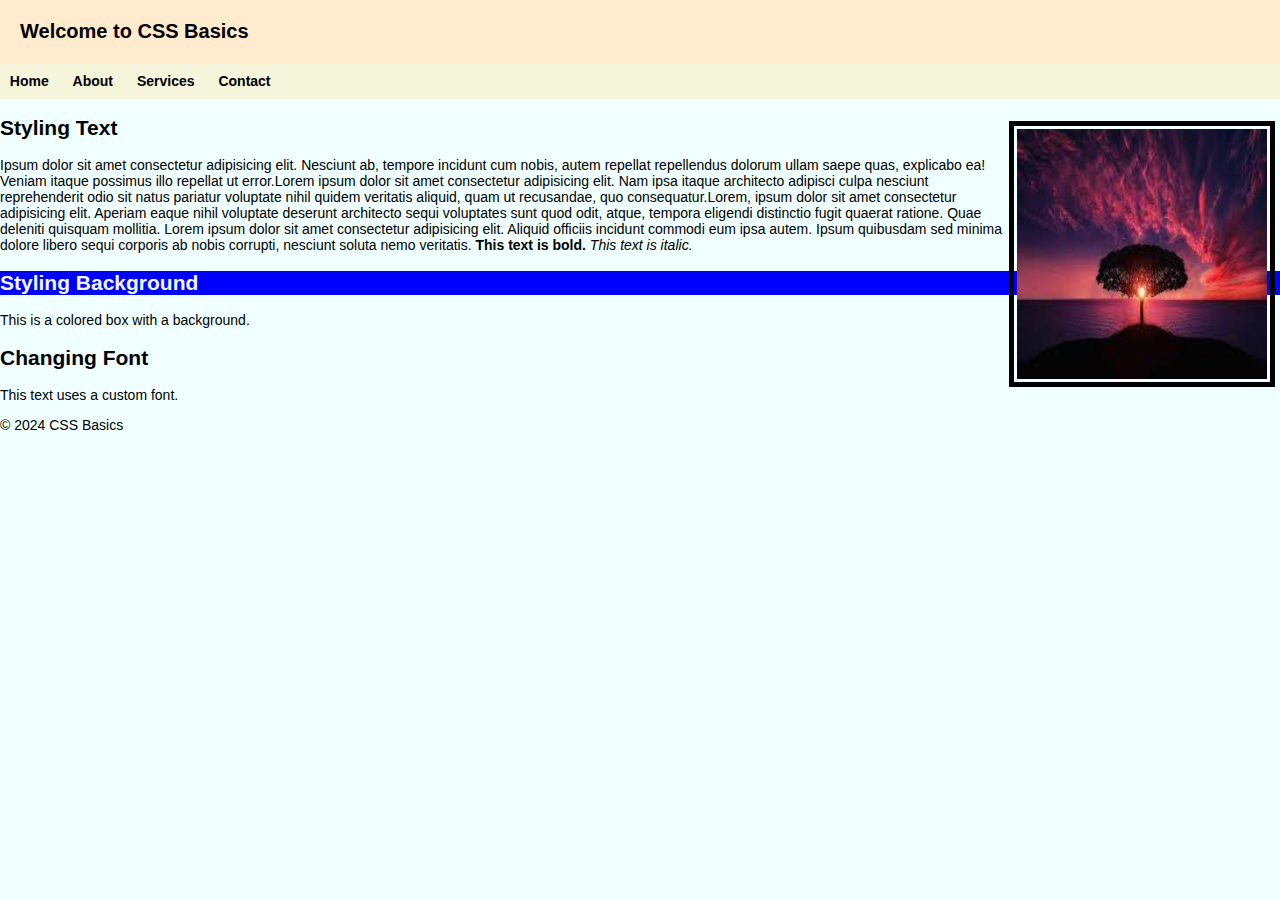
<file: cssStyle.html>
<!DOCTYPE html>
<html lang="en">
<head>
    <meta charset="UTF-8">
    <meta name="viewport" content="width=device-width, initial-scale=1.0">
    
    <!-- Link this HTML file to an external stylesheet named 'style.css'.
    This stylesheet contains the styling rules that will be applied to the HTML elements. -->
    <link rel="stylesheet" href="css/style.css">

    <title>Basic CSS Example</title>

    <style>
        .colored-box{
            background-color: antiquewhite;
            padding: 20px;
        }

    </style>
</head>
<body>

    <header>
        <h1>Welcome to CSS Basics</h1>
    </header>
    <nav>
        <!-- Your page can have multiple menus, we are going to use the following items as top menu bar so let's define
             a class to this ul item and add css later
             that is class="top-menu" -->
        <ul class="top-menu">
            <li><a href="#">Home</a></li>
            <li><a href="#">About</a></li>
            <li><a href="#">Services</a></li>
            <li><a href="#">Contact</a></li>
        </ul>
    </nav>
    <section ><img src="images/img1.jpg" alt="name of the image" style="float:right;height:250px;">
        
        <!-- We want to write some styles for h2, lets update our css file. -->
        <h2>Styling Text</h2>
        <p>Ipsum dolor sit amet consectetur adipisicing elit. Nesciunt ab, tempore incidunt cum nobis, autem repellat repellendus dolorum ullam saepe quas, explicabo ea! Veniam itaque possimus illo repellat ut error.Lorem ipsum dolor sit amet consectetur adipisicing elit. Nam ipsa itaque architecto adipisci culpa nesciunt reprehenderit odio sit natus pariatur voluptate nihil quidem veritatis aliquid, quam ut recusandae, quo consequatur.Lorem, ipsum dolor sit amet consectetur adipisicing elit. Aperiam eaque nihil voluptate deserunt architecto sequi voluptates sunt quod odit, atque, tempora eligendi distinctio fugit quaerat ratione. Quae deleniti quisquam mollitia. Lorem ipsum dolor sit amet consectetur adipisicing elit. Aliquid officiis incidunt commodi eum ipsa autem. Ipsum quibusdam sed minima dolore libero sequi corporis ab nobis corrupti, nesciunt soluta nemo veritatis. <strong>This text is bold.</strong> <em>This text is italic.</em></p>
    </section>

    <section >
        <h2 class="h2spe">Styling Background</h2>
        <!-- We want to create a colored box with some styles
             let's use class that is class="colored-box" and update
             the css file for this class. -->
        <div >
            <p>This is a colored box with a background.</p>
        </div>
    </section>

    <section >
        <h2>Changing Font</h2>
        <!-- We want to use custom font with some styles
             let's use class that is class="custom-font"" and update
             the css file. -->
        <p>This text uses a custom font.</p>
    </section>

    <footer>
        <p>© 2024 CSS Basics</p>
    </footer>

</body>
</html>
</file>
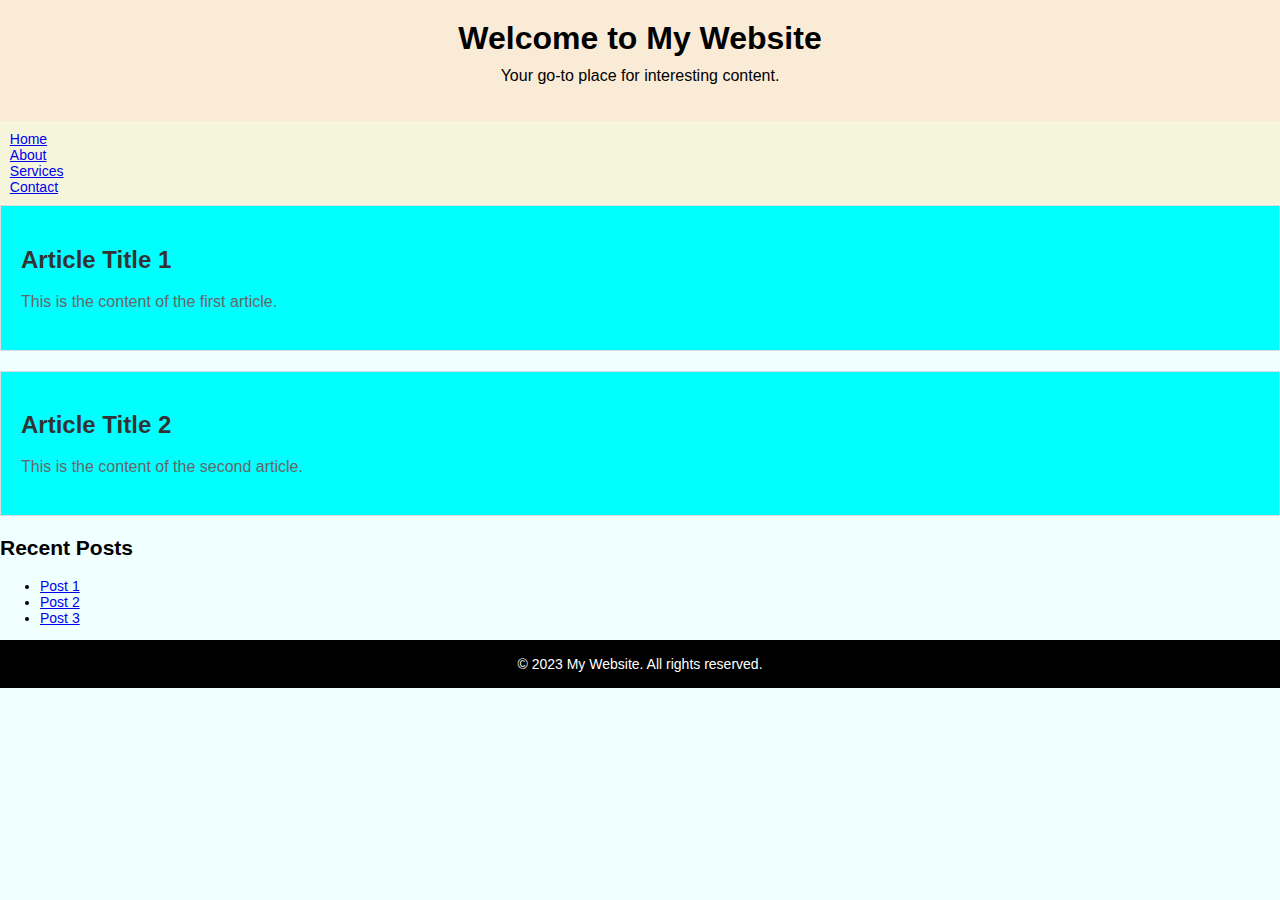
<file: exercise4.html>
<!DOCTYPE html>
<html lang="en">
<head>
    <meta charset="UTF-8">
    <meta name="viewport" content="width=device-width, initial-scale=1.0">
    <link rel="stylesheet" href="css/style.css">
    <title>Simple HTML Page</title>
</head>
<body>

    <header id="main-header">
        <h1>Welcome to My Website</h1>
        <p>Your go-to place for interesting content.</p>
    </header>

    <nav id="main-nav">
        <ul>
            <li><a href="#" class="nav-link">Home</a></li>
            <li><a href="#" class="nav-link">About</a></li>
            <li><a href="#" class="nav-link">Services</a></li>
            <li><a href="#" class="nav-link">Contact</a></li>
        </ul>
    </nav>

    <section id="main-content">
        <article class="content-article">
            <h2>Article Title 1</h2>
            <p>This is the content of the first article.</p>
        </article>

        <article class="content-article">
            <h2>Article Title 2</h2>
            <p>This is the content of the second article.</p>
        </article>
    </section>

    <aside id="sidebar">
        <h2>Recent Posts</h2>
        <ul>
            <li><a href="#" class="sidebar-link">Post 1</a></li>
            <li><a href="#" class="sidebar-link">Post 2</a></li>
            <li><a href="#" class="sidebar-link">Post 3</a></li>
        </ul>
    </aside>

    <footer id="main-footer">
        <p>&copy; 2023 My Website. All rights reserved.</p>
    </footer>

</body>
</html>
</file>
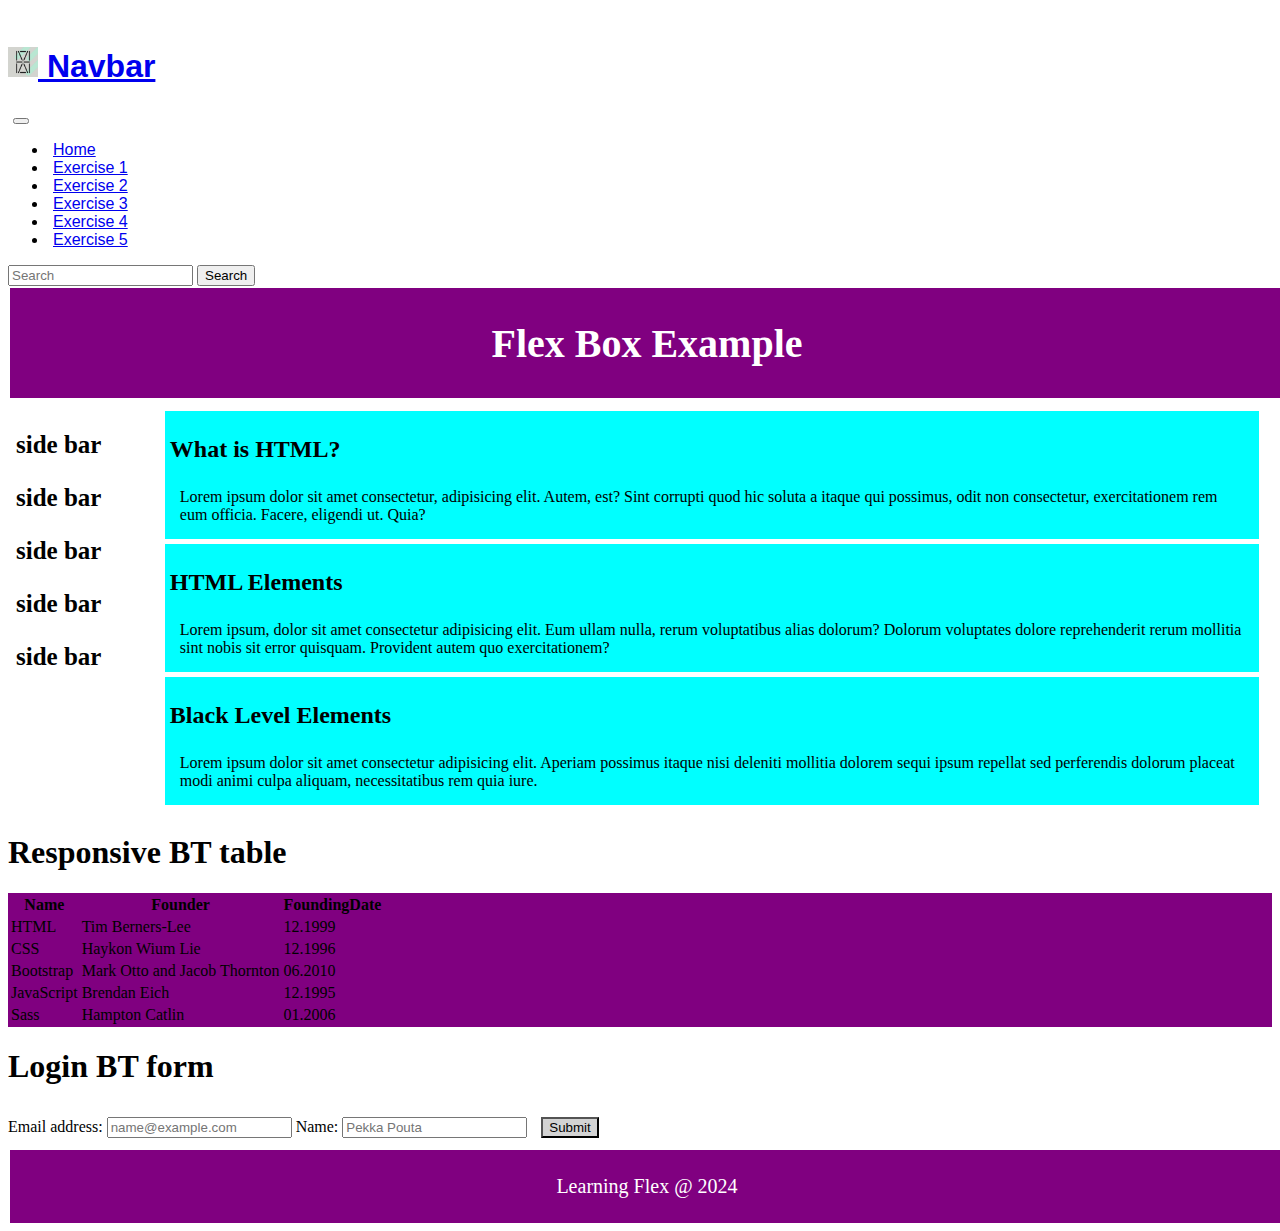
<file: exercise5.html>
<!DOCTYPE html>
<html lang="en">
<head>
    <meta charset="UTF-8">
    <meta name="viewport" content="width=device-width, initial-scale=1.0">
    
    <link href="https://cdn.jsdelivr.net/npm/bootstrap@5.3.2/dist/css/bootstrap.min.css" rel="stylesheet" integrity="sha384-T3c6CoIi6uLrA9TneNEoa7RxnatzjcDSCmG1MXxSR1GAsXEV/Dwwykc2MPK8M2HN" crossorigin="anonymous">
    <link rel="stylesheet" href="css/exercise5.css" />

    <title>Exercise 5</title>
    
<style>




    
</style>

</head>
<body>


    <nav
      class=" navbar navbar-expand-md navbar-light"
    >
        <a href="#" class="navbar-brand mb-0 h1">
        <h1 class="d-inline-block align-top">
            <img src="images/Hamk-logo.jpg" width="30" height="30" class="d-inline-block align-top" alt="">
            Navbar
        </h1>
      </a>
      <button
        class="navbar-toggler"
        type="button"
        data-bs-toggle="collapse"
        data-bs-target="#navbarNav"
        aria-controls="navbarNav"
        aria-expanded="false"
        aria-label="Toggle navigation"
      >
        <span class="navbar-toggler-icon"></span>
      </button>
      <div class="collapse navbar-collapse" id="navbarNav">
        <ul class="margin navbar-nav">
          <li class="nav-item avtive">
            <a href="index.html" class="nav-link">Home</a>
          </li>
          <li class="nav-item avtive">
            <a href="exercise1.html" class="nav-link">Exercise 1</a>
          </li>
          <li class="nav-item avtive">
            <a href="exercise2.html" class="nav-link">Exercise 2</a>
          </li>
          <li class="nav-item avtive">
            <a href="#" class="nav-link disabled">Exercise 3</a>
          </li>
          <li class="nav-item avtive">
            <a href="exercise4.html" class="nav-link">Exercise 4</a>
          </li>
          <li class="nav-item avtive">
            <a href="exercise5.html" class="nav-link">Exercise 5</a>
          </li>
        </ul>

        <form class="d-flex ms-auto me-3">
            <input class="form-control me-2" type="search" placeholder="Search" aria-label="Search">
            <button class="btn btn-outline-success" type="submit">Search</button>
          </form>

      </div>
    </nav>

    
    <header>
        <h1>Flex Box Example</h1>
    </header>
    <main>
    <aside class="smallBox"
    
    >
        <h3>side bar</h3>
        <h3>side bar</h3>
        <h3>side bar</h3>
        <h3>side bar</h3>
        <h3>side bar</h3>
    </aside>

    <section class="bigBox ms-5 me-1">
    <article>
        <h2>What is HTML?</h2>
        <article>Lorem ipsum dolor sit amet consectetur, adipisicing elit. Autem, est? Sint corrupti quod hic soluta a itaque qui possimus, odit non consectetur, exercitationem rem eum officia. Facere, eligendi ut. Quia?</article>
    </article>
    <article>
        <h2>HTML Elements</h2>
        <article>Lorem ipsum, dolor sit amet consectetur adipisicing elit. Eum ullam nulla, rerum voluptatibus alias dolorum? Dolorum voluptates dolore reprehenderit rerum mollitia sint nobis sit error quisquam. Provident autem quo exercitationem?</article>
    </article>   
    <article>   
        <h2>Black Level Elements</h2>
        <article>Lorem ipsum dolor sit amet consectetur adipisicing elit. Aperiam possimus itaque nisi deleniti mollitia dolorem sequi ipsum repellat sed perferendis dolorum placeat modi animi culpa aliquam, necessitatibus rem quia iure.</article>
    </article>
</section>
    </main>


    <h1 class="ms-5">Responsive BT table </h1>
        <div class="container mt-3" id="table-container">
          <table class="table table-responsive table-bordered border-dark table-hover text-center">
          
            <tr>
              <th>Name</th>
              <th>Founder</th>
              <th>FoundingDate</th>
            </tr>
            <tr>
              <td>HTML</td>
              <td>Tim Berners-Lee</td>
              <td>12.1999</td>
            </tr>
            <tr>
              <td>CSS</td>
              <td>Haykon Wium Lie</td>
              <td>12.1996</td>
            </tr>
            <tr>
              <td>Bootstrap</td>
              <td>Mark Otto and Jacob Thornton</td>
              <td>06.2010</td>
            </tr>
            <tr>
              <td>JavaScript</td>
              <td>Brendan Eich</td>
              <td>12.1995</td>
            </tr>
            <tr>
              <td>Sass</td>
              <td>Hampton Catlin</td>
              <td>01.2006</td>
            </tr>
          </table>
        </div>

    <div class="container-form m-5">
        <h1>Login BT form</h1>
          <form>
            <label for="email" class="form-label">Email address:</label>
            <input
              type="email"
              class="form-control"
              id="email"
              placeholder="name@example.com"
            />
            <label for="name" class="form-label">Name:</label>
            <input
              type="text"
              class="form-control"
              id="name"
              placeholder="Pekka Pouta"
            />
            <button
              type="submit"
              class="btn btn-seconday btn-outline-success"
              style="background-color: lightgray; margin: 10px"
            >
              Submit
            </button>
          </form>
        </div>
      </main>
    </div>





    <footer>
        <p>Learning Flex &commat; 2024</p>
    </footer>

    <script src="https://cdn.jsdelivr.net/npm/bootstrap@5.3.2/dist/js/bootstrap.bundle.min.js" integrity="sha384-C6RzsynM9kWDrMNeT87bh95OGNyZPhcTNXj1NW7RuBCsyN/o0jlpcV8Qyq46cDfL" crossorigin="anonymous"></script>

</body>
</html>
</file>
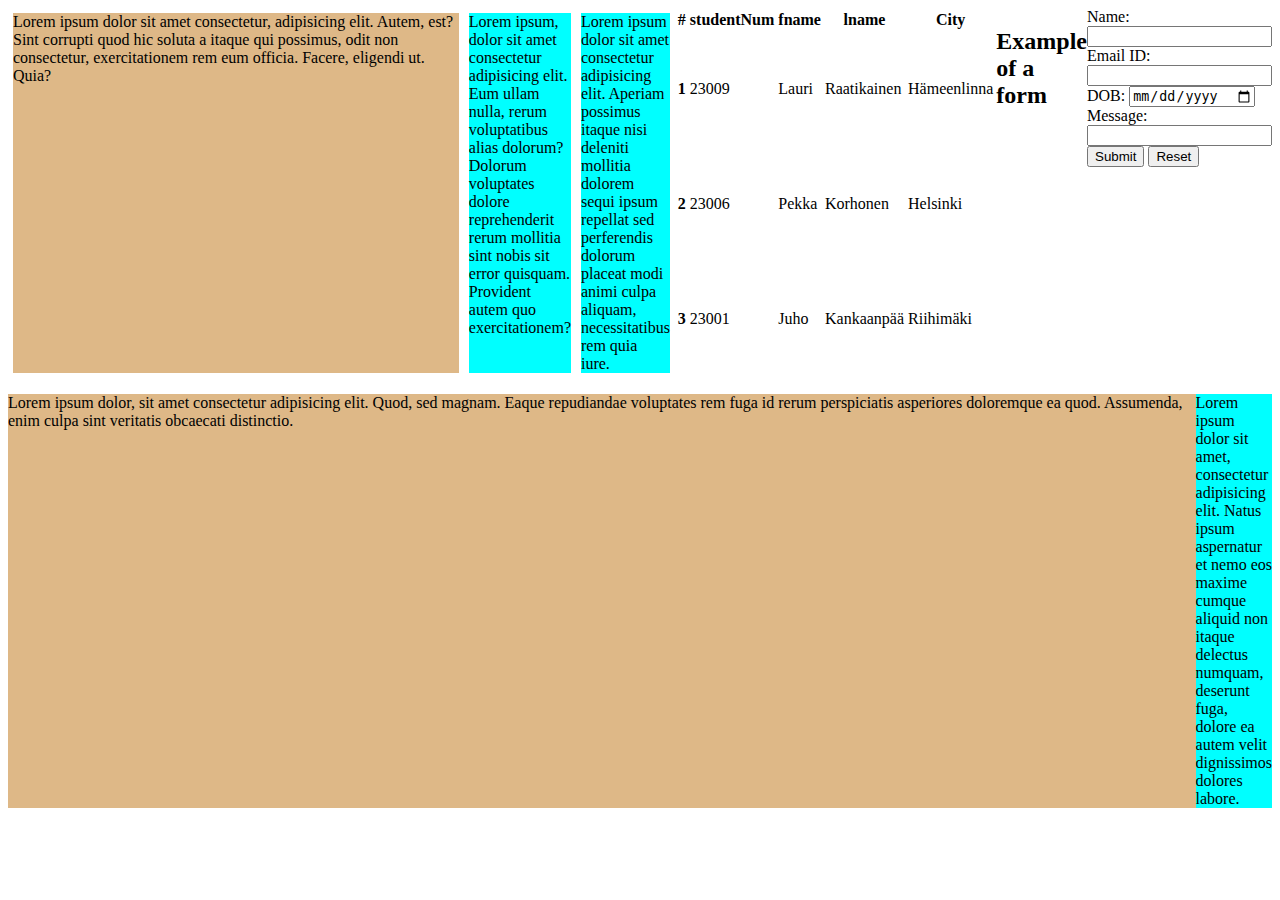
<file: flex.html>
<!DOCTYPE html>
<html lang="en">
<head>
    <meta charset="UTF-8">
    <meta name="viewport" content="width=device-width, initial-scale=1.0">
    
    <link href="https://cdn.jsdelivr.net/npm/bootstrap@5.3.2/dist/css/bootstrap.min.css" rel="stylesheet" integrity="sha384-T3c6CoIi6uLrA9TneNEoa7RxnatzjcDSCmG1MXxSR1GAsXEV/Dwwykc2MPK8M2HN" crossorigin="anonymous">

    <title>Flex</title>
    
<style>
main, footer{
    display: flex;
    
}
article{
    background-color: aqua;
    margin: 5px;
    
}

.big{
    flex-grow: 1;
    background-color: burlywood;
}
.small{
    flex: 1;
    background-color: aqua;
}
</style>

</head>
<body>
    <header>

    </header>
    <main>
        <article class="big">Lorem ipsum dolor sit amet consectetur, adipisicing elit. Autem, est? Sint corrupti quod hic soluta a itaque qui possimus, odit non consectetur, exercitationem rem eum officia. Facere, eligendi ut. Quia?</article>
        <article class="small">Lorem ipsum, dolor sit amet consectetur adipisicing elit. Eum ullam nulla, rerum voluptatibus alias dolorum? Dolorum voluptates dolore reprehenderit rerum mollitia sint nobis sit error quisquam. Provident autem quo exercitationem?</article>
        <article class="small">Lorem ipsum dolor sit amet consectetur adipisicing elit. Aperiam possimus itaque nisi deleniti mollitia dolorem sequi ipsum repellat sed perferendis dolorum placeat modi animi culpa aliquam, necessitatibus rem quia iure.</article>
    
        

    <table class="table table-hover">
    <thead>
        

    <tr class="table-light">
        <th scope="col">#</th>
        <th scope="col">studentNum</th>
        <th scope="col">fname</th>
        <th scope="col">lname</th>
        <th scope="col">City</th>
    </tr>
    </thead>

    <tr class="table-success">
        <th scope="row">1</th>
        <td>23009</td>
        <td>Lauri</td>
        <td>Raatikainen</td>
        <td>Hämeenlinna</td>
    </tr>

    <tr class="table-success">
        <th scope="row">2</th>
        <td>23006</td>
        <td>Pekka</td>
        <td>Korhonen</td>
        <td>Helsinki</td>

    </tr>

    <tr class="table-success">
        <th scope="row">3</th>
        <td>23001</td>
        <td>Juho</td>
        <td>Kankaanpää</td>
        <td>Riihimäki</td>

    </tr>
    
    </table>


    <h2>Example of a form</h2>

<form method="post" action="process.php">
Name: <input type="text" name="fName" required minlength="3" maxlength="20"> <br>
Email ID: <input type="email" name="email"> <br>
DOB: <input type="date" name="dob" required> <br>
Message: <input type="text" name="msg"> <br>
<button type="submit">Submit</button>
<button type="reset">Reset</button>
</form>


    </main>

    <footer>
        <p class="big">Lorem ipsum dolor, sit amet consectetur adipisicing elit. Quod, sed magnam. Eaque repudiandae voluptates rem fuga id rerum perspiciatis asperiores doloremque ea quod. Assumenda, enim culpa sint veritatis obcaecati distinctio.</p>
        <p class="small">Lorem ipsum dolor sit amet, consectetur adipisicing elit. Natus ipsum aspernatur et nemo eos maxime cumque aliquid non itaque delectus numquam, deserunt fuga, dolore ea autem velit dignissimos dolores labore.</p>
    </footer>

    <script src="https://cdn.jsdelivr.net/npm/bootstrap@5.3.2/dist/js/bootstrap.bundle.min.js" integrity="sha384-C6RzsynM9kWDrMNeT87bh95OGNyZPhcTNXj1NW7RuBCsyN/o0jlpcV8Qyq46cDfL" crossorigin="anonymous"></script>
</body>
</html>
</file>
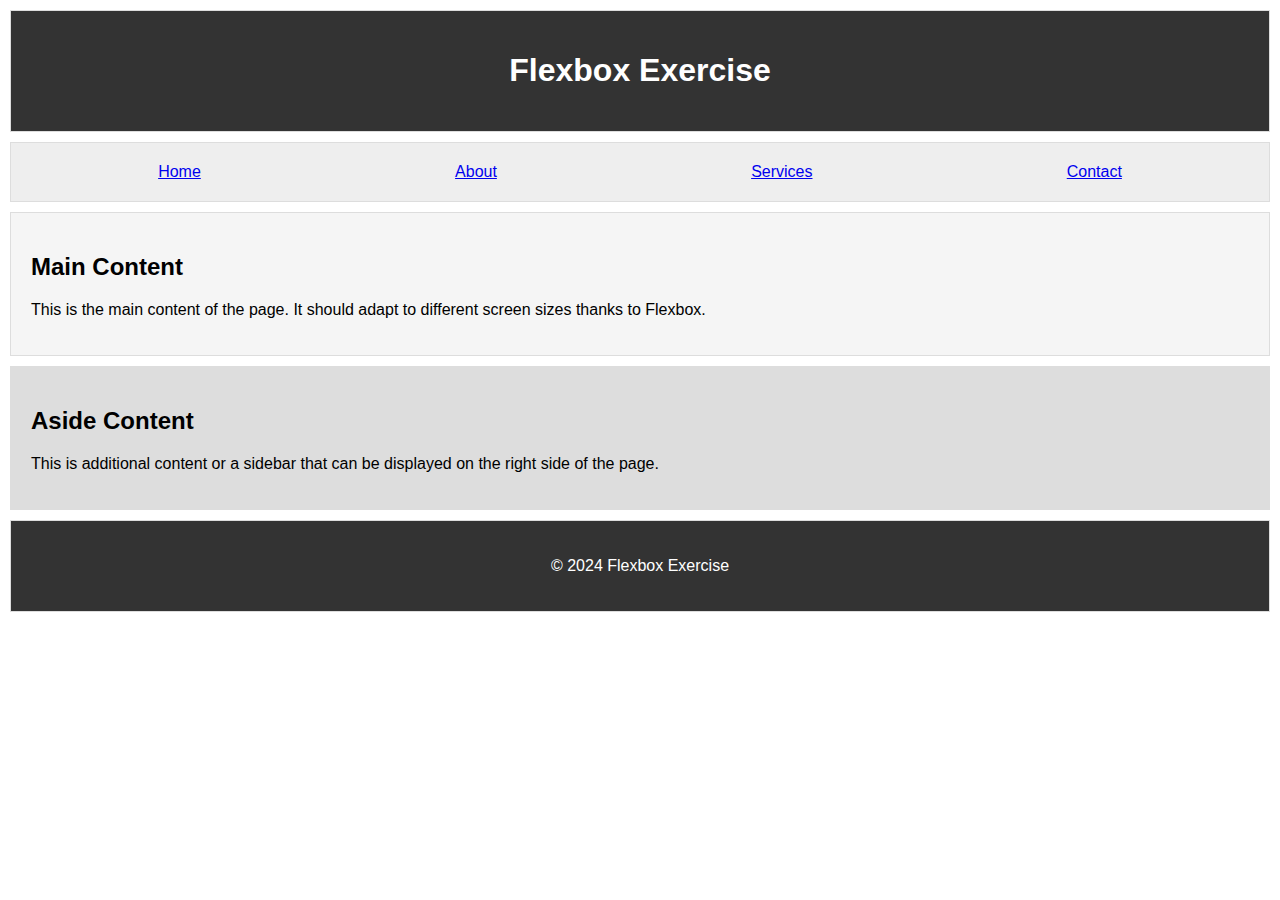
<file: test-sites/test.html>
<!DOCTYPE html>
<html lang="en">
<head>
    <meta charset="UTF-8">
    <meta name="viewport" content="width=device-width, initial-scale=1.0">
    <title>Flexbox Exercise</title>
    <style>
        body {
            font-family: 'Arial', sans-serif;
            margin: 0;
            padding: 0;
            box-sizing: border-box;
        }

        header, nav, main, aside, footer {
            padding: 20px;
            border: 1px solid #ddd;
            margin: 10px;
        }

        header, footer {
            background-color: #333;
            color: #fff;
            text-align: center;
        }

        nav {
            display: flex;
            justify-content: space-around;
            background-color: #eee;
        }

        main {
            flex: 2;
            background-color: #f5f5f5;
            padding: 20px;
        }

        aside {
            flex: 1;
            background-color: #ddd;
            padding: 20px;
        }

        @media (max-width: 768px) {
            body {
                flex-direction: column;
            }

            nav {
                flex-direction: column;
            }

            main, aside {
                flex: initial;
            }
        }
    </style>
</head>
<body>
    <header>
        <h1>Flexbox Exercise</h1>
    </header>

    <nav>
        <a href="#">Home</a>
        <a href="#">About</a>
        <a href="#">Services</a>
        <a href="#">Contact</a>
    </nav>

    <main>
        <h2>Main Content</h2>
        <p>This is the main content of the page. It should adapt to different screen sizes thanks to Flexbox.</p>
    </main>

    <aside>
        <h2>Aside Content</h2>
        <p>This is additional content or a sidebar that can be displayed on the right side of the page.</p>
    </aside>

    <footer>
        <p>&copy; 2024 Flexbox Exercise</p>
    </footer>
</body>
</html>
</file>
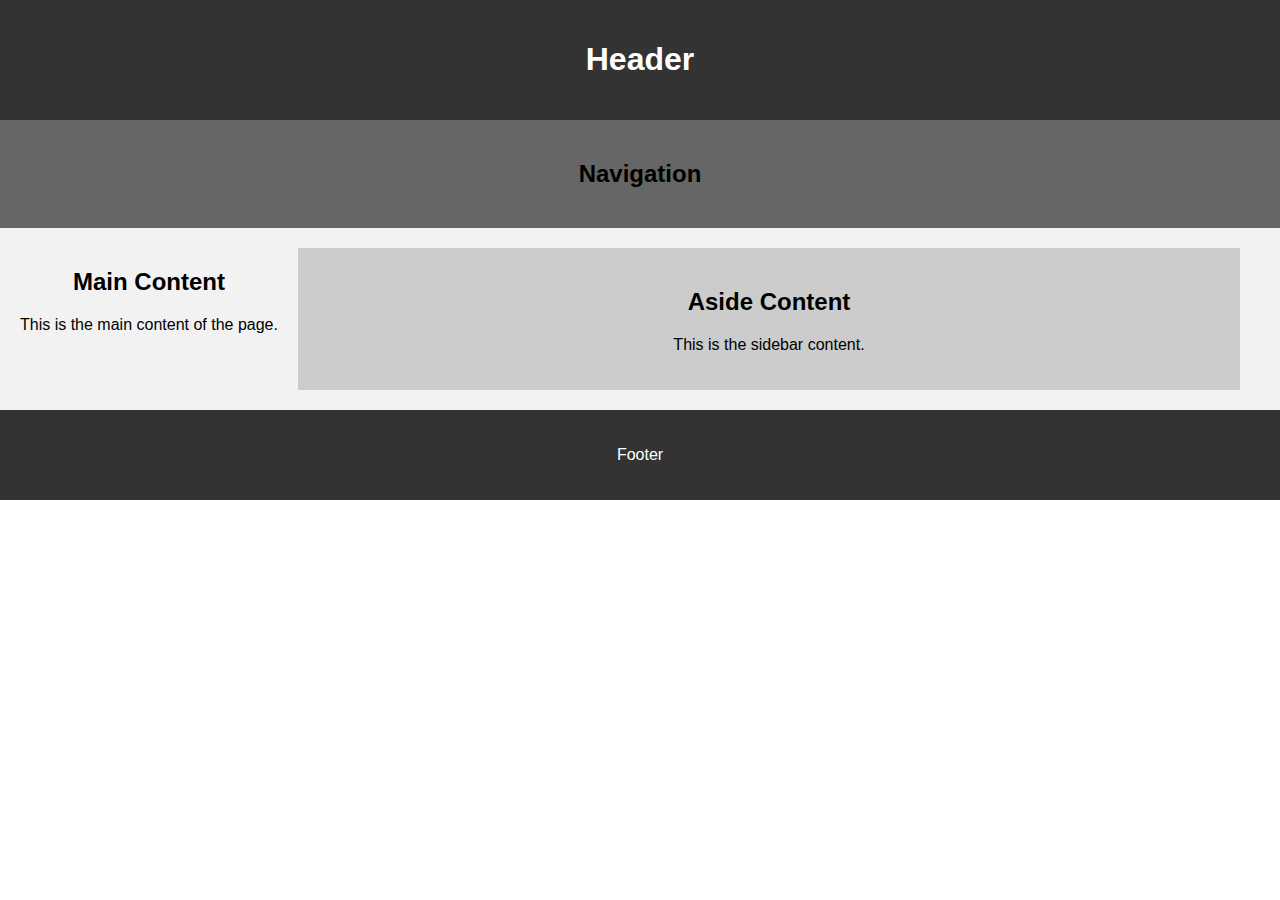
<file: test-sites/test2.html>
<!DOCTYPE html>
<html lang="en">
<head>
    <meta charset="UTF-8">
    <meta name="viewport" content="width=device-width, initial-scale=1.0">
    <title>Flexbox Layout Exercise</title>
    <style>
        body {
            font-family: 'Arial', sans-serif;
            margin: 0;
            padding: 0;
            box-sizing: border-box;
        }

        header, nav, main, aside, footer {
            padding: 20px;
            text-align: center;
        }

        header, footer {
            background-color: #333;
            color: #fff;
        }

        nav {
            background-color: #666;
        }

        main {
            display: flex;
            flex-wrap: wrap;
            justify-content: space-around;
            align-items: flex-start;
            background-color: #f2f2f2;
            padding: 20px;
        }

        aside {
            flex: 1;
            background-color: #ccc;
            margin: 0 20px;
        }

        @media (max-width: 768px) {
            main {
                flex-direction: column;
            }

            aside {
                margin: 20px 0;
            }
        }
    </style>
</head>
<body>

    <header>
        <h1>Header</h1>
    </header>

    <nav>
        <h2>Navigation</h2>
        <!-- Include your navigation links here -->
    </nav>

    <main>
        <section>
            <h2>Main Content</h2>
            <!-- Include your main content here -->
            <p>This is the main content of the page.</p>
        </section>
        <aside>
            <h2>Aside Content</h2>
            <!-- Include your sidebar content here -->
            <p>This is the sidebar content.</p>
        </aside>
    </main>

    <footer>
        <p>Footer</p>
    </footer>

</body>
</html>
</file>
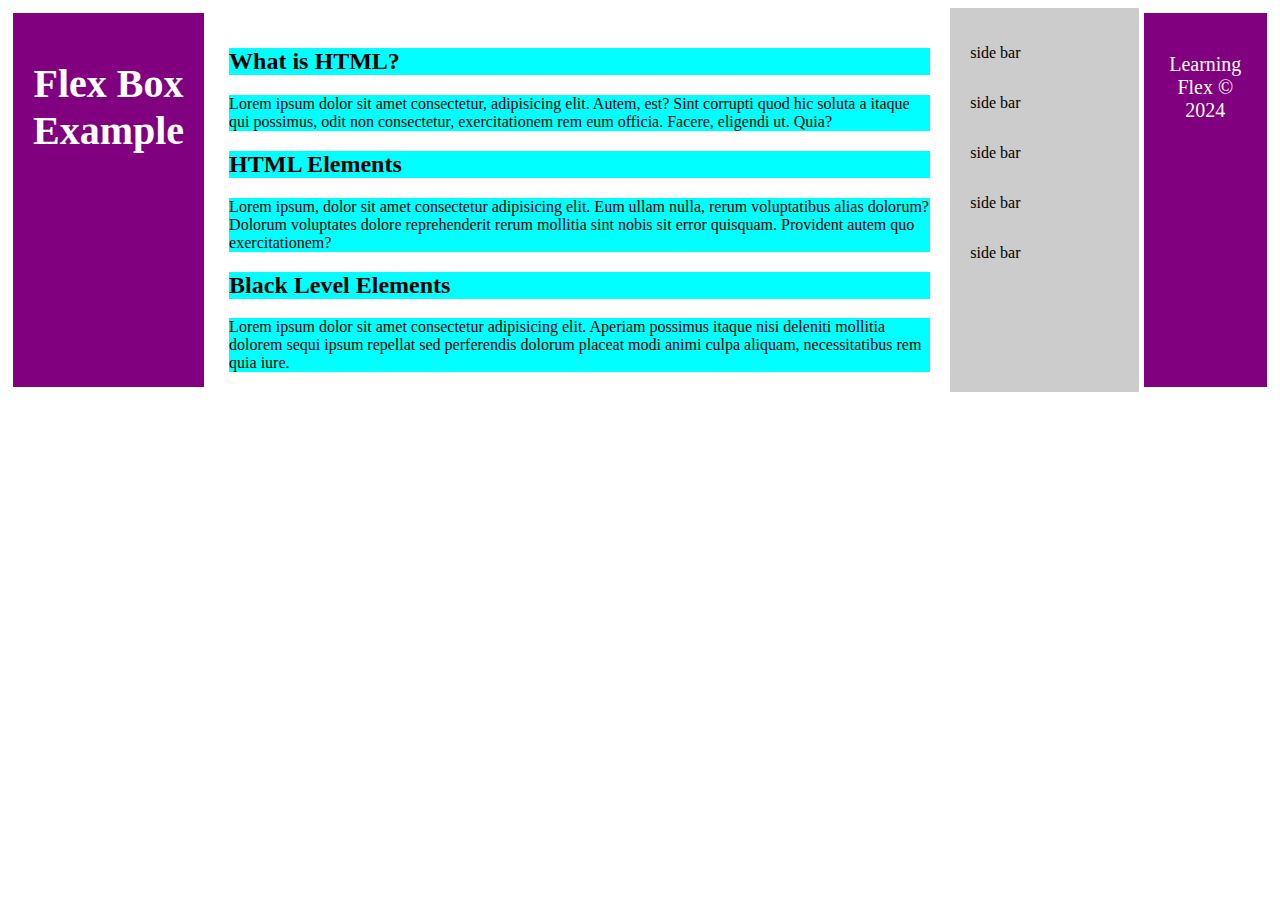
<file: test-sites/test3.html>
<!DOCTYPE html>
<html lang="en">
<head>
    <meta charset="UTF-8">
    <meta name="viewport" content="width=device-width, initial-scale=1.0">
    

    <title>Flex</title>
<style>
main, aside {
    display: flex;
    flex-direction: column;
    padding: 20px;
}

body {
    display: flex;
}

aside {
    background-color: #ccc;
    width: 25%; /* Adjust the width as needed */
    padding: 20px;
}

.main {
    background-color: aqua;
    flex: 1; /* This will make the main section take up the remaining space */
}

footer, header {
    background-color: purple;
    color: white;
    font-size: 20px;
    text-align: center;
    margin: 5px;
    padding: 20px;
}


</style>

</head>
<body>
    <header>
        <h1>Flex Box Example</h1>
    </header>

    <main>
        <h2 class="main">What is HTML?</h2>
        <article class="main">Lorem ipsum dolor sit amet consectetur, adipisicing elit. Autem, est? Sint corrupti quod hic soluta a itaque qui possimus, odit non consectetur, exercitationem rem eum officia. Facere, eligendi ut. Quia?</article>
        <h2 class="main">HTML Elements</h2>
        <article class="main">Lorem ipsum, dolor sit amet consectetur adipisicing elit. Eum ullam nulla, rerum voluptatibus alias dolorum? Dolorum voluptates dolore reprehenderit rerum mollitia sint nobis sit error quisquam. Provident autem quo exercitationem?</article>
        <h2 class="main">Black Level Elements</h2>
        <article class="main">Lorem ipsum dolor sit amet consectetur adipisicing elit. Aperiam possimus itaque nisi deleniti mollitia dolorem sequi ipsum repellat sed perferendis dolorum placeat modi animi culpa aliquam, necessitatibus rem quia iure.</article>
    </main>


    <aside>
        <p>side bar</p>
        <p>side bar</p>
        <p>side bar</p>
        <p>side bar</p>
        <p>side bar</p>
    </aside>


    <nav>

    </nav>

    <footer>
        <p>Learning Flex &copy; 2024</p>
    </footer>

</body>
</html>
</file>
<file: css/style.css>
body{
    background-color: azure;
    font-size: 14px;
    margin: auto;
    font-family: Arial, Helvetica, sans-serif;
}


header{
    background-color: blanchedalmond;
    font-size: 20px;
    text-decoration: steelblue;
    padding: 1em;
}


#main-header{
    background-color: antiquewhite;
    text-align: center;
    padding: 20px;
}
#main-header h1{
    margin: 0;
    font-size: 32px;
}
#main-header p{
    font-size: 16px;
    margin-top: 10px;
}


.content-article{
    background-color: aqua;
    border: 1px solid #ddd;
    padding: 20px;
    margin-bottom: 20px;
}
.content-article h2{
    color: #333;
    font-size: 24px;
    margin-bottom: 10px;
}
.content-article p{
    color: #666;
    font-size: 16px;
    line-height: 1.5;
}


h1{
    font-size: 20px;
    font-family: Impact, Haettenschweiler, 'Arial Narrow Bold', sans-serif;
    color: black;
    margin: auto;
}


img{
    max-width: 250px;
    border: 5px solid #000000; padding: 3px; margin: 5px;
}


nav{
    background-color: beige;
    padding: 0.7em;
}


nav ul{
    list-style: none;
    padding: 0;
    margin: 0;
}


.top-menu li{
    display: inline-block;
    margin-right: 20px;
}


.top-menu a{
    text-decoration: none;
    color: black;
    font-weight: bold;
}


.top-menu a:hover, a:visited{
    color: red;
}


#main-footer{
    background-color: black;
    color: white;
    padding: 2px;
    text-align: center;
}


.h2spe{
    background-color: blue;
    color: aliceblue;
}
</file>
<file: css/exercise5.css>
main {
    display: flex;
    flex-direction: row;
    padding: 3px;
    margin: 5px;
}

.smallBox{
    flex: 200px;

}

.bigBox{
    flex-grow:2;
}

footer, header{
    background-color: purple;
    color: white;
    font-size: 20px;
    text-align: center;
    margin: 2px;
    padding: 5px;
    position: sticky;
    top: 0;
    z-index: 100;
    justify-content: center;
    align-items: center;
    width: 100%;
}
article{
    background-color: aqua;
    margin: 5px;
    padding: 5px;
}

h3{
    font-size: 25px;
}

a{
    margin: 5px;
    font-family: Arial, Helvetica, sans-serif;
}

.navbar-brand{
    font-weight: bold;
}

.margin a:hover{
    color: red;
    background-color: whitesmoke;
}

.text{
    text-align: left;
}

.table{
    table-layout: fixed;
}

#table-container {
    background-color: purple;
}
</file>
